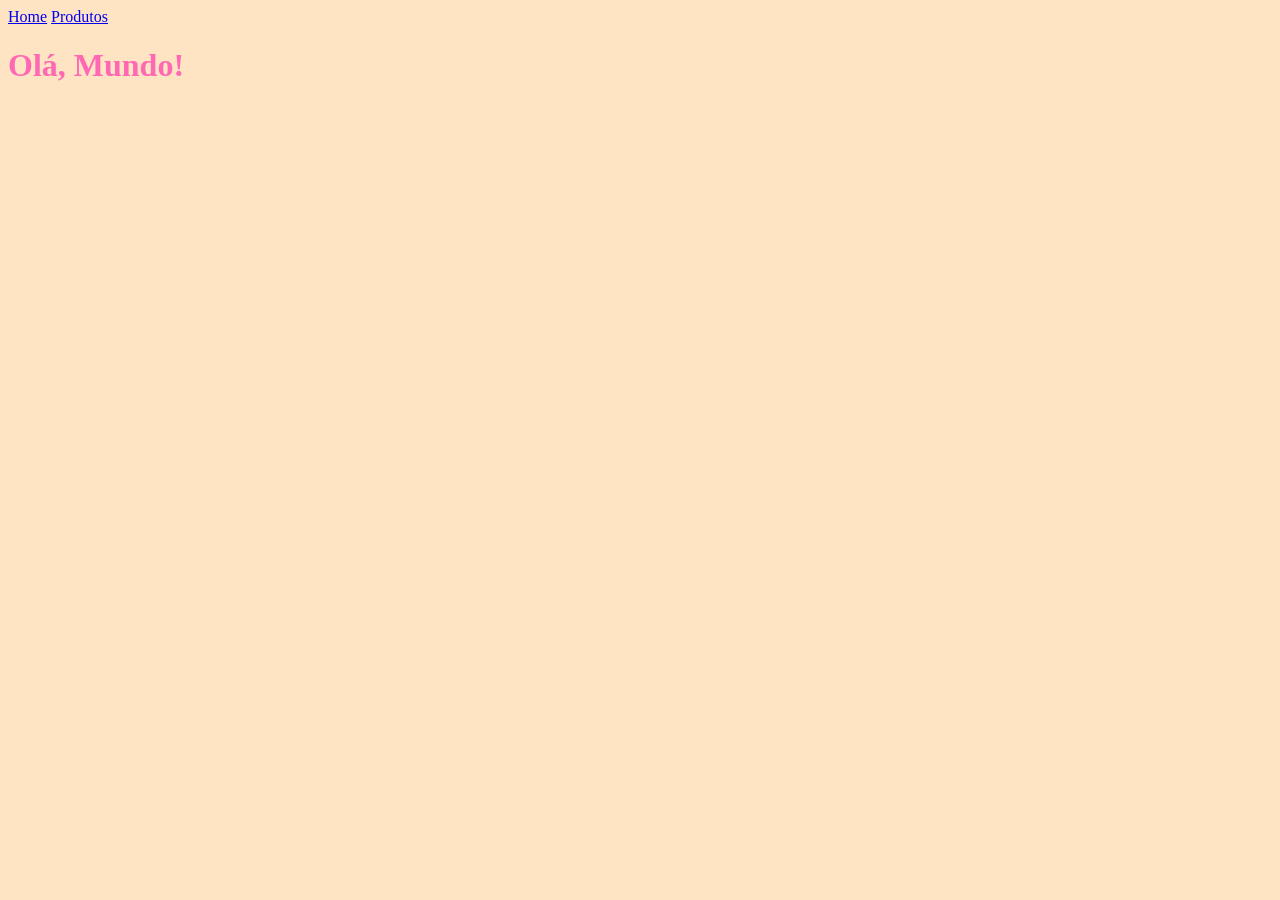
<file: index.html>
<!DOCTYPE html>
<html lang="pt-br">
<head>
    <meta charset="UTF-8">
    <meta name="viewport" content="width=device-width, initial-scale=1.0">
    <title>Github - pages</title>
    <link rel="stylesheet" href="./css/style.css">
</head>
<body>
   <header>
    <nav>
        <a href="./index.html">Home</a>
        <a href="./produtos.html">Produtos</a>
    </nav>
   </header>

     <h1>Olá, Mundo!</h1>


     <script src="./js/main.js"></script>
</body>
</html>
</file>
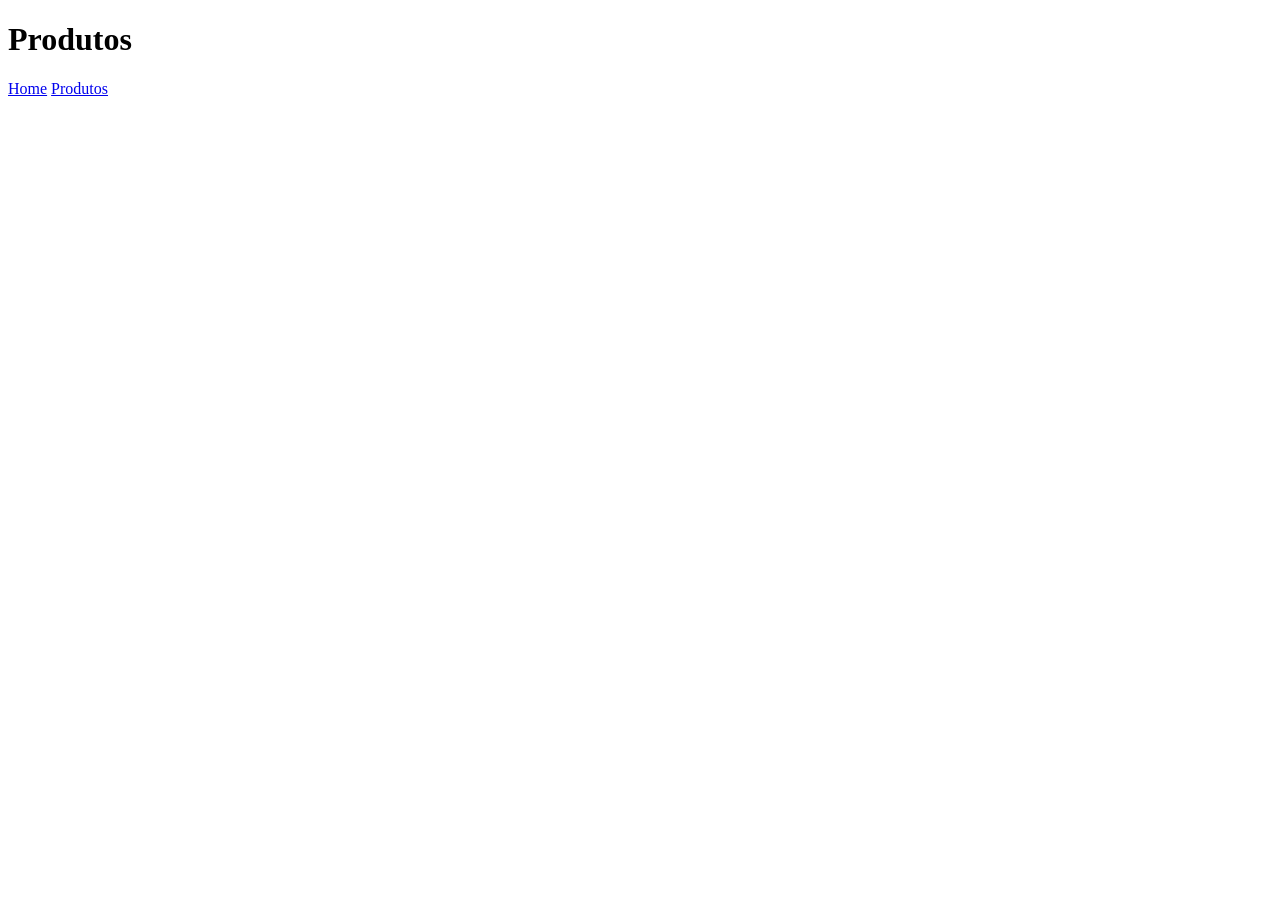
<file: html/produtos.html>
<!DOCTYPE html>
<html lang="pt-br">
<head>
    <meta charset="UTF-8">
    <meta name="viewport" content="width=device-width, initial-scale=1.0">
    <title>Document</title>
</head>
<body>
    <h1>Produtos</h1>

    <nav>
        <a href="../index.html">Home</a>
        <a href="./produtos.html">Produtos</a>
    </nav>

</body>
</html>
</file>
<file: css/style.css>
body{
    background-color: bisque;
    color: hotpink;
}
</file>
